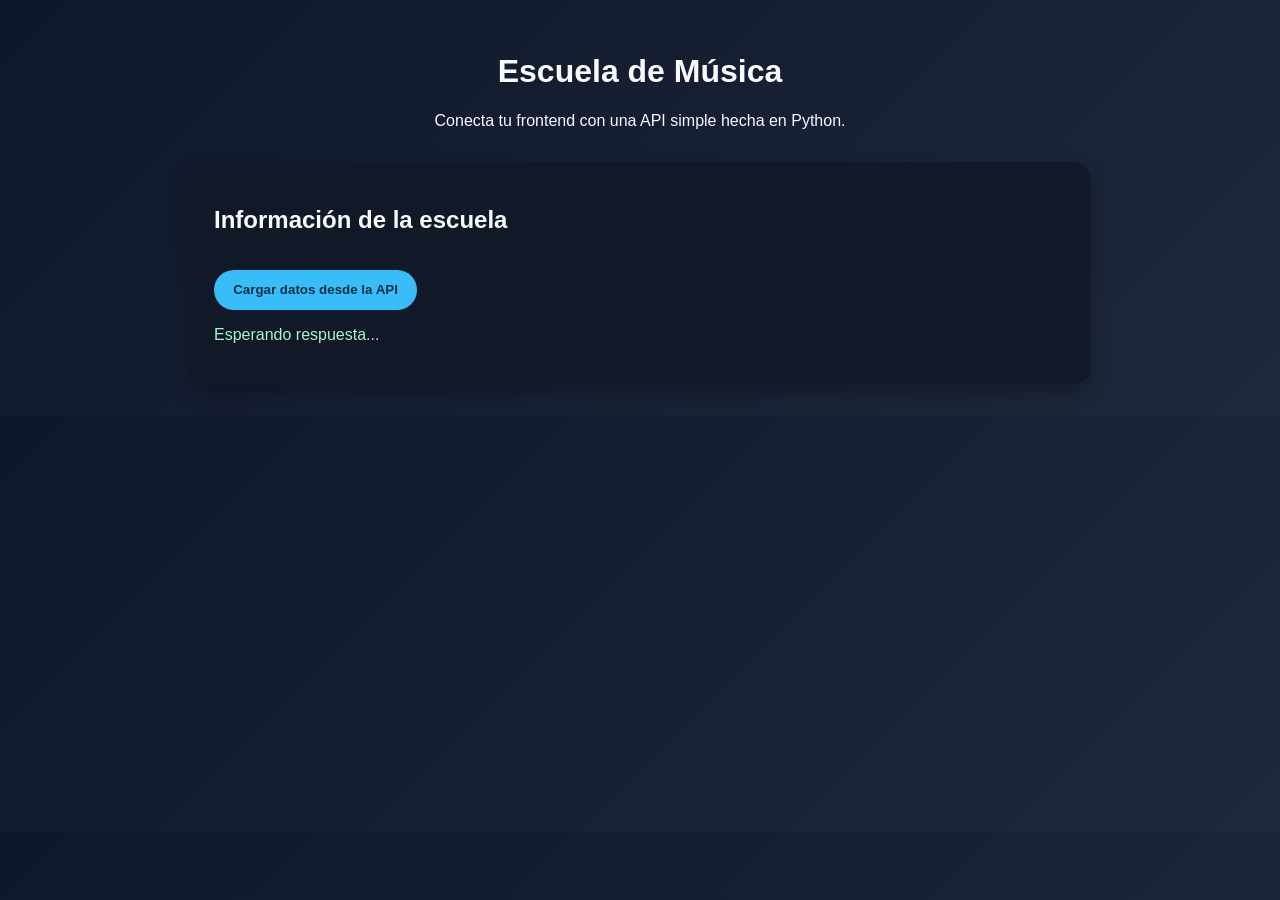
<file: index.html>
<!DOCTYPE html>
<html lang="es">
  <head>
    <meta charset="UTF-8" />
    <meta name="viewport" content="width=device-width, initial-scale=1.0" />
    <title>Escuela de Música</title>
    <style>
      :root {
        --bg: #0f172a;
        --panel: #111827;
        --text: #f8fafc;
        --accent: #38bdf8;
        --muted: #94a3b8;
      }

      body {
        margin: 0;
        font-family: Arial, sans-serif;
        background: linear-gradient(135deg, var(--bg), #1e293b);
        color: var(--text);
      }

      .container {
        max-width: 900px;
        margin: 0 auto;
        padding: 2rem;
      }

      header {
        text-align: center;
        margin-bottom: 2rem;
      }

      .card {
        background: var(--panel);
        border-radius: 16px;
        padding: 1.5rem;
        box-shadow: 0 10px 20px rgba(0, 0, 0, 0.25);
      }

      button {
        background: var(--accent);
        color: #082f49;
        border: none;
        padding: 0.8rem 1.2rem;
        border-radius: 999px;
        cursor: pointer;
        font-weight: 700;
        margin-top: 1rem;
      }

      ul {
        padding-left: 1.2rem;
        color: var(--muted);
      }

      .status {
        margin-top: 1rem;
        color: #a7f3d0;
      }
    </style>
  </head>
  <body>
    <div class="container">
      <header>
        <h1>Escuela de Música</h1>
        <p>Conecta tu frontend con una API simple hecha en Python.</p>
      </header>

      <section class="card">
        <h2>Información de la escuela</h2>
        <button id="btnCargar">Cargar datos desde la API</button>
        <div id="resultado" class="status">Esperando respuesta...</div>
        <ul id="listaCursos"></ul>
      </section>
    </div>

    <script>
      const boton = document.getElementById('btnCargar');
      const resultado = document.getElementById('resultado');
      const listaCursos = document.getElementById('listaCursos');

      boton.addEventListener('click', async () => {
        try {
          const respuesta = await fetch('/api/escuela');
          const datos = await respuesta.json();

          resultado.textContent = `Nombre: ${datos.nombre}`;
          listaCursos.innerHTML = '';

          datos.cursos.forEach((curso) => {
            const item = document.createElement('li');
            item.textContent = `${curso.nombre} — ${curso.nivel}`;
            listaCursos.appendChild(item);
          });
        } catch (error) {
          resultado.textContent = 'No se pudo cargar la información.';
          console.error(error);
        }
      });
    </script>
  </body>
</html>
</file>
